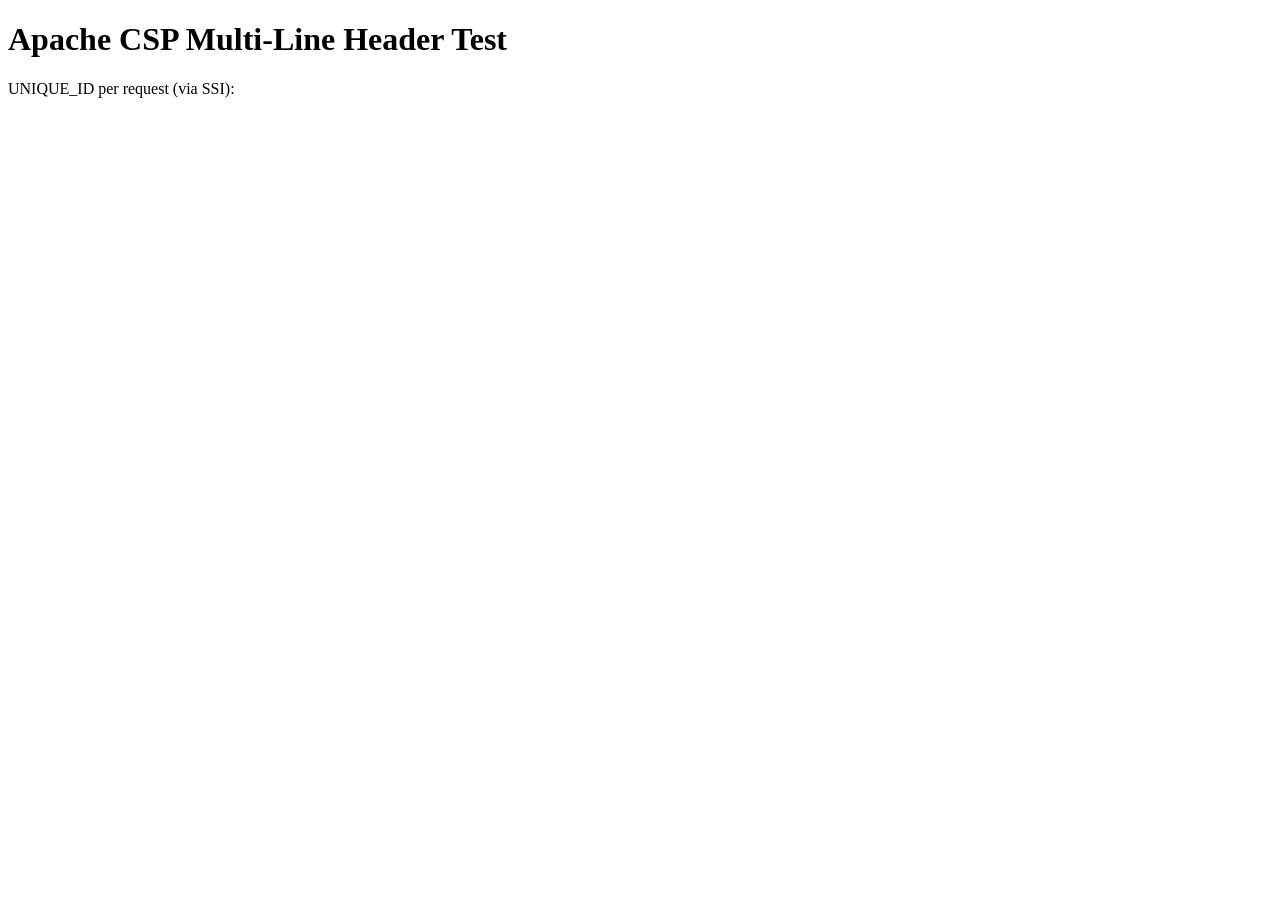
<file: index.html>
<!DOCTYPE html>
<html>
<head>
    <title>CSP Multi-Line Test</title>
    <meta http-equiv="Content-Security-Policy" content="default-src 'self'; script-src 'self' 'nonce-<!--#echo var='UNIQUE_ID' -->'; style-src 'self'">
</head>
<body>
    <h1>Apache CSP Multi-Line Header Test</h1>
    <p>UNIQUE_ID per request (via SSI): <code><!--#echo var='UNIQUE_ID' --></code></p>
    <pre id="csp-display"></pre>
    <script>
        var meta = document.querySelector('meta[http-equiv="Content-Security-Policy"]');
        document.getElementById('csp-display').textContent =
            'CSP from meta tag:\n' + meta.content;
    </script>
</body>
</html>
</file>
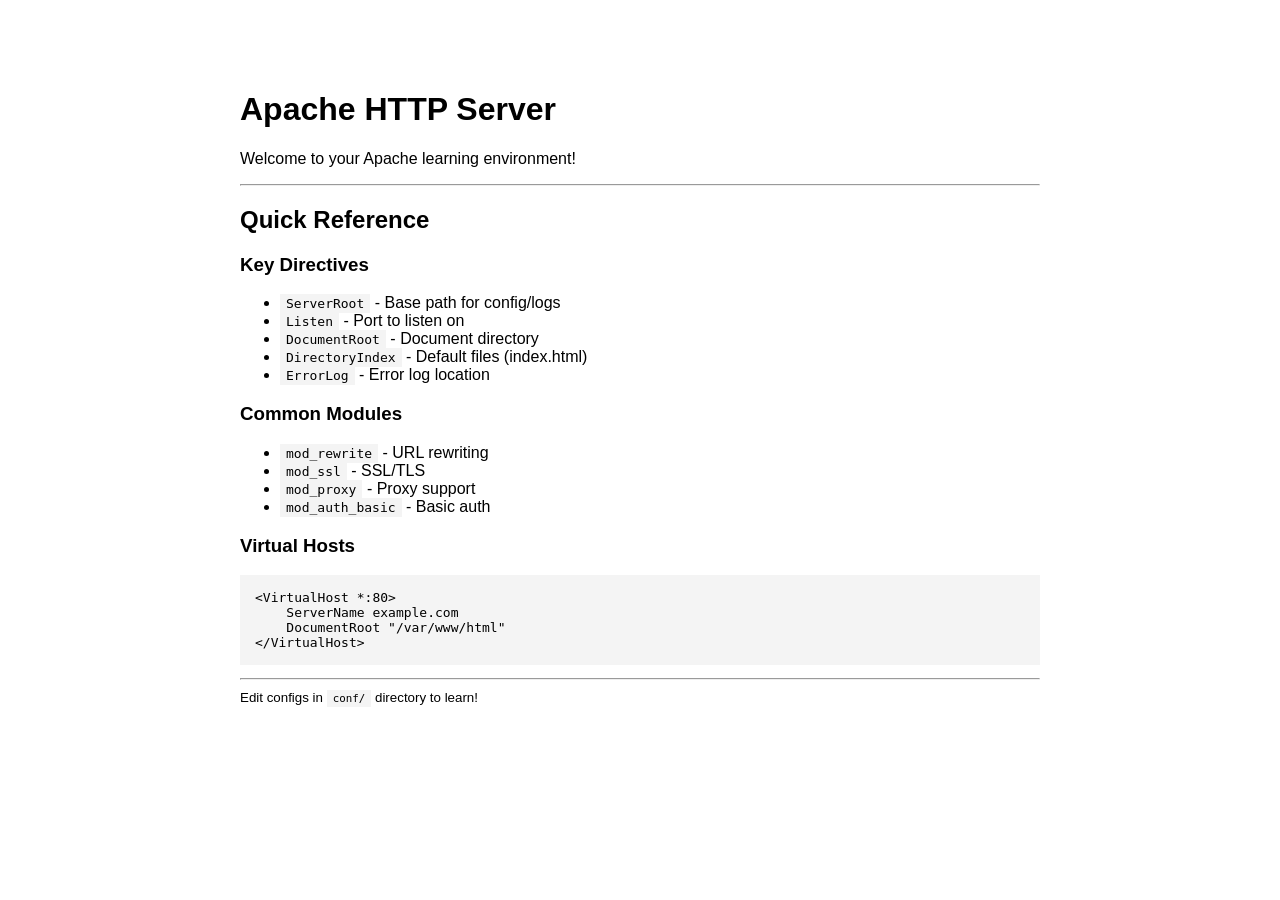
<file: htdocs/index.html>
<!DOCTYPE html>
<html lang="en">
<head>
    <meta charset="UTF-8">
    <title>Apache Learning Server</title>
    <style>
        body { font-family: sans-serif; max-width: 800px; margin: 50px auto; padding: 20px; }
        code { background: #f4f4f4; padding: 2px 6px; }
        pre { background: #f4f4f4; padding: 15px; overflow-x: auto; }
    </style>
</head>
<body>
    <h1>Apache HTTP Server</h1>
    <p>Welcome to your Apache learning environment!</p>
    <hr>
    <h2>Quick Reference</h2>
    <h3>Key Directives</h3>
    <ul>
        <li><code>ServerRoot</code> - Base path for config/logs</li>
        <li><code>Listen</code> - Port to listen on</li>
        <li><code>DocumentRoot</code> - Document directory</li>
        <li><code>DirectoryIndex</code> - Default files (index.html)</li>
        <li><code>ErrorLog</code> - Error log location</li>
    </ul>
    <h3>Common Modules</h3>
    <ul>
        <li><code>mod_rewrite</code> - URL rewriting</li>
        <li><code>mod_ssl</code> - SSL/TLS</li>
        <li><code>mod_proxy</code> - Proxy support</li>
        <li><code>mod_auth_basic</code> - Basic auth</li>
    </ul>
    <h3>Virtual Hosts</h3>
    <pre>&lt;VirtualHost *:80&gt;
    ServerName example.com
    DocumentRoot "/var/www/html"
&lt;/VirtualHost&gt;</pre>
    <hr>
    <small>Edit configs in <code>conf/</code> directory to learn!</small>
</body>
</html>
</file>
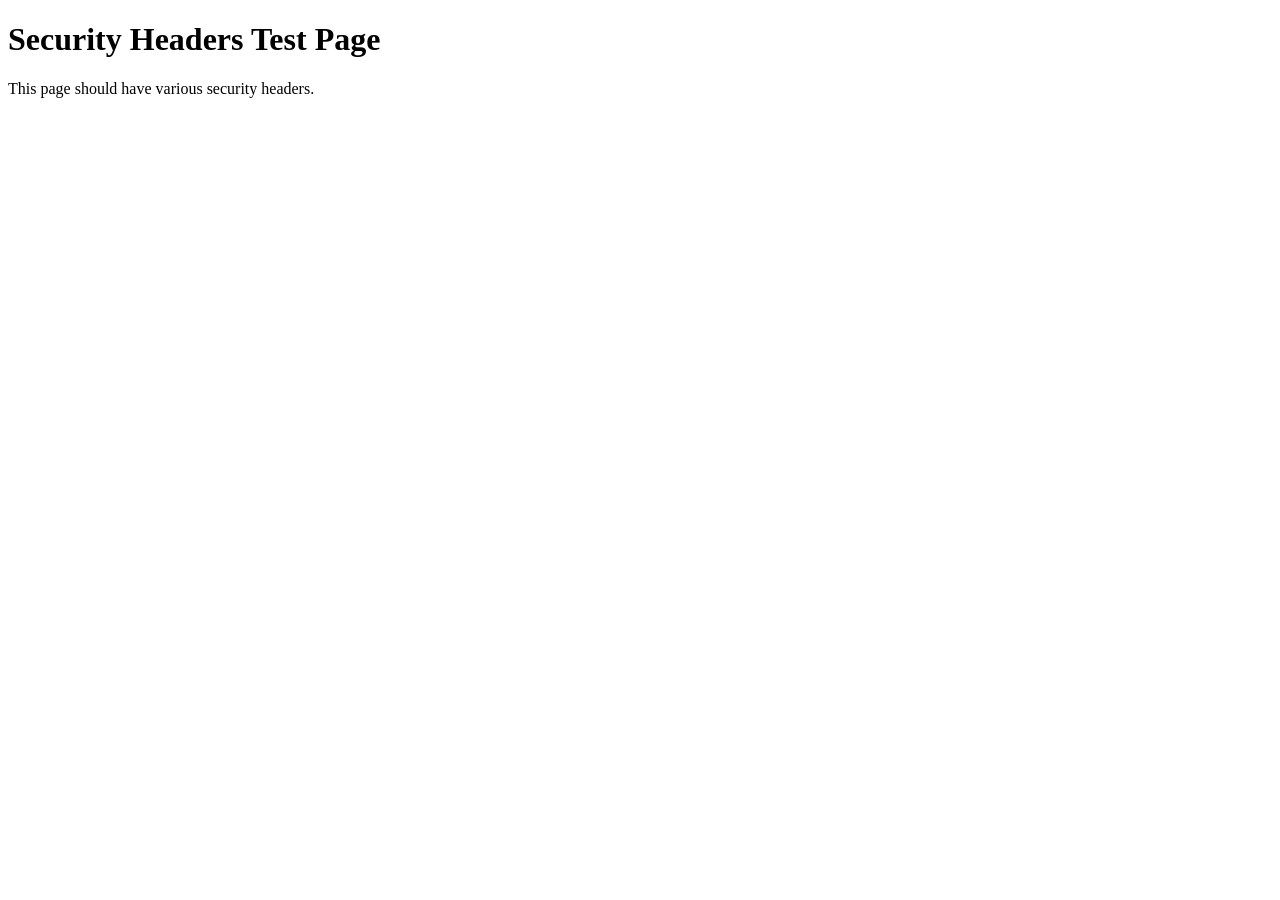
<file: fixtures/02-security-headers/htdocs/index.html>
<!DOCTYPE html>
<html>
<head>
    <title>Security Headers Test</title>
</head>
<body>
    <h1>Security Headers Test Page</h1>
    <p>This page should have various security headers.</p>
</body>
</html>
</file>
